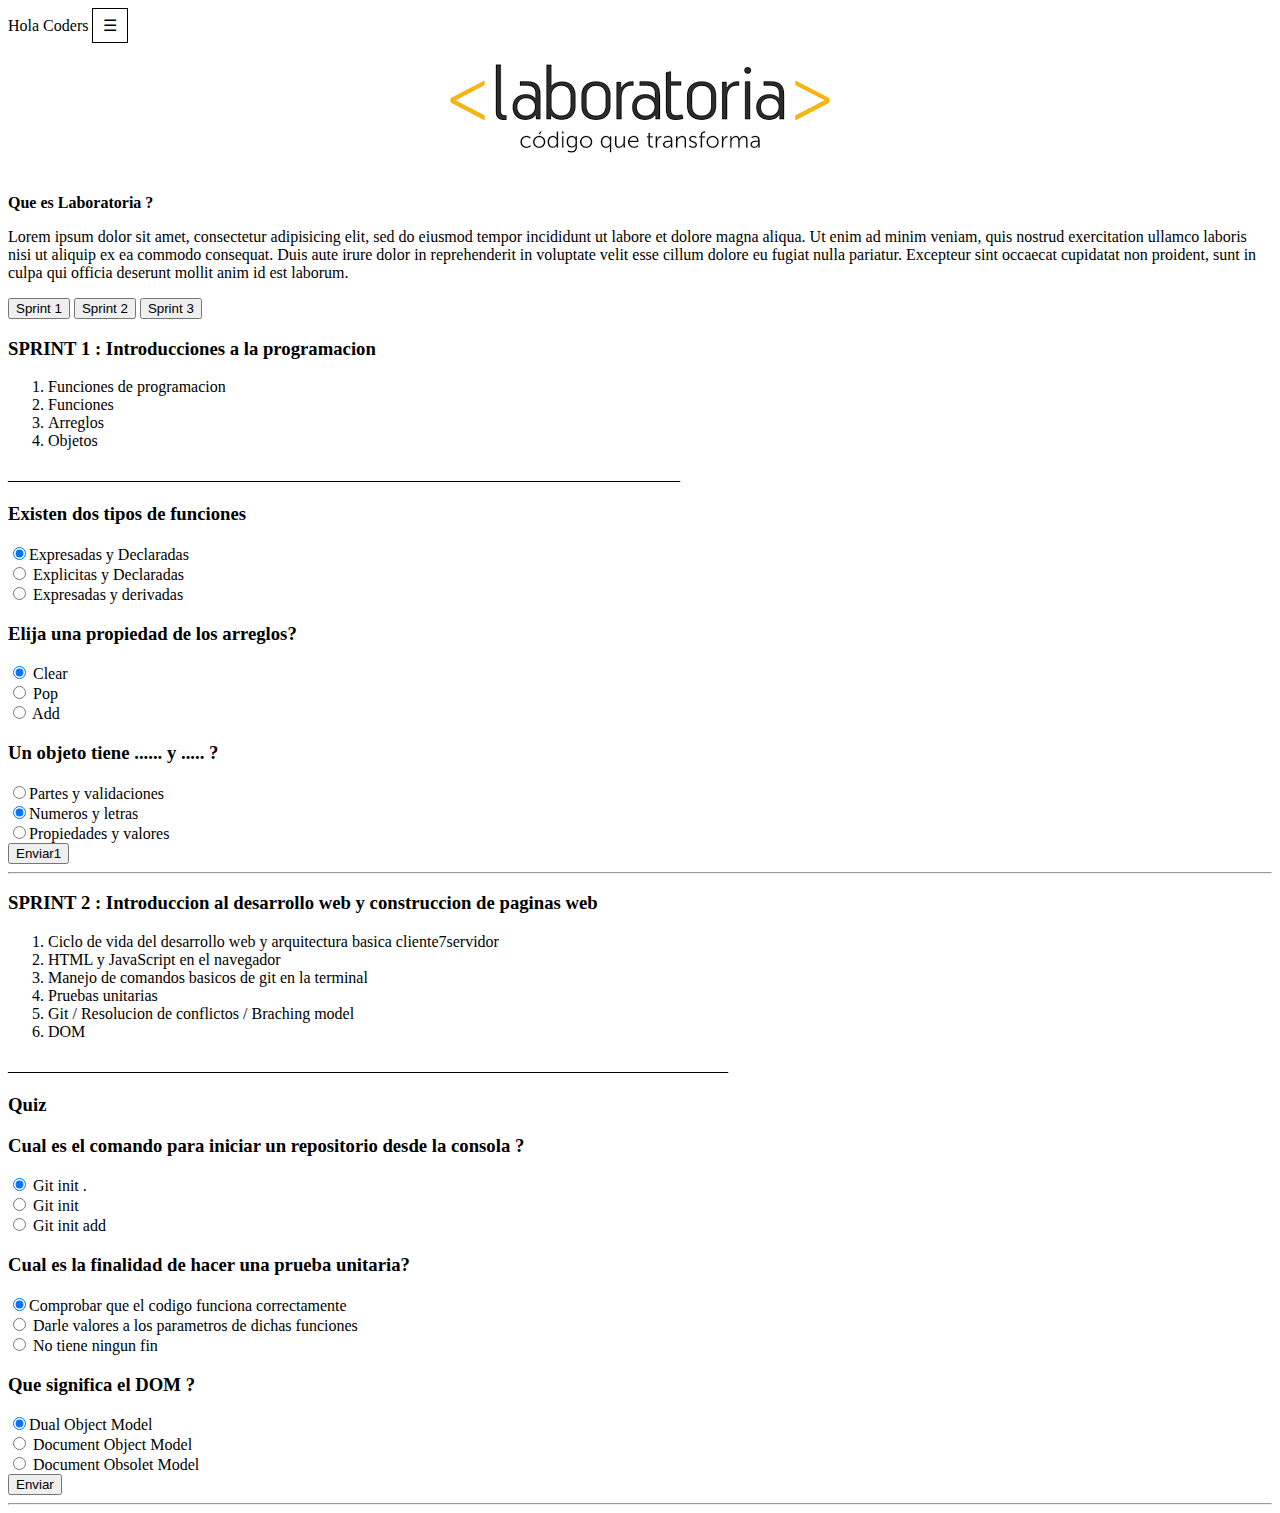
<file: index.html>
<!DOCTYPE html>
<html lang="en">
<head>
  <meta charset="UTF-8">
  <meta name="viewport" content="width=device-width, initial-scale=1.0">
  <meta http-equiv="X-UA-Compatible" content="ie=edge">
  <!-- Enlazando css que se llama style.css -->
  <link rel="stylesheet" href="assets/css/main.css">

  <!-- Enlazando tipo de letra "Raleway" -->
  <link href="https://fonts.googleapis.com/css?family=Raleway:300,400,700" rel="stylesheet">

  <title>Laboratoria</title>

</head>
<body>

  <div class="dropdown"    >Hola Coders
	<button onclick="myDrop()" class="dropbtn">&#9776;</button>
	<div id="myDropdown" class="dropdown-content" ALIGN="RIGHT">
		<a href="file:///C:/Proyecto17/coders.html ">CODERS</a>
		<a href="file:///C:/Proyecto17/salida.html ">SALIR</a>
	</div>
</div>

  <div class="" ALIGN="CENTER" >
    <img src="assets/image/images.jpg" />
  </div>

  <p> <strong>Que es Laboratoria ?  </strong></p>

  <p>Lorem ipsum dolor sit amet, consectetur adipisicing elit, sed do eiusmod tempor incididunt
    ut labore et dolore magna aliqua. Ut enim ad minim veniam, quis nostrud exercitation ullamco
    laboris nisi ut aliquip ex ea commodo consequat. Duis aute irure dolor in reprehenderit in
    voluptate velit esse cillum dolore eu fugiat nulla pariatur. Excepteur sint occaecat cupidatat
    non proident, sunt in culpa qui officia deserunt mollit anim id est laborum.</p>
  <input type="button" value= "Sprint 1" onclick=" mostarOcultar('primero');" >   <input type="button" value="Sprint 2" onclick="mostarOcultar('segundo');" >  <input type="button" value="Sprint 3"  >


  <!-- Texto del primer sprint" -->
  <div id="primero">
    <h3> SPRINT 1 : Introducciones a la programacion </h3>
      <ol>
        <li>Funciones de programacion </li>
        <li>Funciones </li>
        <li>Arreglos </li>
        <li>Objetos </li>
      </ol>
    <!-- Formulario del primer sprint" -->
    <p>____________________________________________________________________________________</p>
    <form onsubmit="return false">

        <h3> Existen dos tipos de funciones</h3>
          <input type="radio" name="valor1" class="sprint1" value="Expresadas" class="" checked>Expresadas y Declaradas<br>
          <input type="radio" name="valor1" class="sprint1" value="Explicitas"> Explicitas y Declaradas<br>
          <input type="radio" name="valor1" class="sprint1" value="Derivada"> Expresadas y derivadas<br>

        <h3> Elija una propiedad de los arreglos?</h3>
          <input type="radio" name="valor2" class="sprint1" value="clear" checked> Clear<br>
          <input type="radio" name="valor2" class="sprint1" value="pop"> Pop<br>
          <input type="radio" name="valor2" class="sprint1" value="add"> Add <br>

      <h3> Un objeto tiene ...... y ..... ?</h3>
        <input type="radio" name="valor3" class="sprint1" value="partes">Partes y validaciones <br>
        <input type="radio" name="valor3" class="sprint1" value="numeros" checked>Numeros y letras <br>
        <input type="radio" name="valor3" class="sprint1" value="propiedades">Propiedades y valores <br>
        <button type="submit" id="enviarPrimero" onclick="calcularPrimero();"> Enviar1 </button>

    </form>
      <hr>
      <div id="resultadoPrimero"></div>
    </div>


  <div id="segundo">
    <h3> SPRINT 2 : Introduccion al desarrollo web y construccion de paginas web </h3>
      <ol>
        <li>Ciclo de vida del desarrollo web y arquitectura basica cliente7servidor </li>
        <li>HTML y JavaScript en el navegador </li>
        <li>Manejo de comandos basicos de git en la terminal </li>
        <li>Pruebas unitarias </li>
        <li>Git / Resolucion de conflictos / Braching model </li>
        <li>DOM </li>
      </ol>

  <p>__________________________________________________________________________________________</p>
  <!-- Formulario del segundo sprint" -->
  <h3> Quiz </h3>
    <form onsubmit="return false">
    <h3> Cual es el comando para iniciar un repositorio desde la consola ?</h3>
      <input type="radio" name="valor3"  class="conjunto2" value="GitIn" checked> Git init .<br>
      <input type="radio" name="valor3"  class="conjunto2" value="init"> Git init <br>
      <input type="radio" name="valor3"  class="conjunto2" value="add"> Git init add <br>


    <h3> Cual es la finalidad de hacer una prueba unitaria?</h3>
      <input type="radio" name="valor4"  class="conjunto2" value="comprobar" checked>Comprobar que el codigo funciona correctamente <br>
      <input type="radio" name="valor4"  class="conjunto2" value="valores"> Darle valores a los parametros de dichas funciones <br>
      <input type="radio" name="valor4"  class="conjunto2" value="noTiene"> No tiene ningun fin <br>


    <h3> Que significa el DOM ?</h3>
      <input type="radio" name="valor5"  class="conjunto2" value="dual" checked>Dual Object Model <br>
      <input type="radio" name="valor5" class="conjunto2"  value="Object"> Document Object Model <br>
      <input type="radio" name="valor5"  class="conjunto2" value="obsolet"> Document Obsolet Model <br>
      <button type="submit" id="enviarSegundo" onclick="calcularSegundo();"> Enviar </button>

    </form>
      <hr>
    <div id="resultadoSegundo"></div>
  </div>

  <script type="text/javascript"  src="assets/js/app.js"> </script>
  <script type="text/javascript"  src="assets/js/dropDown.js"> </script>

</body>
</html>
</file>
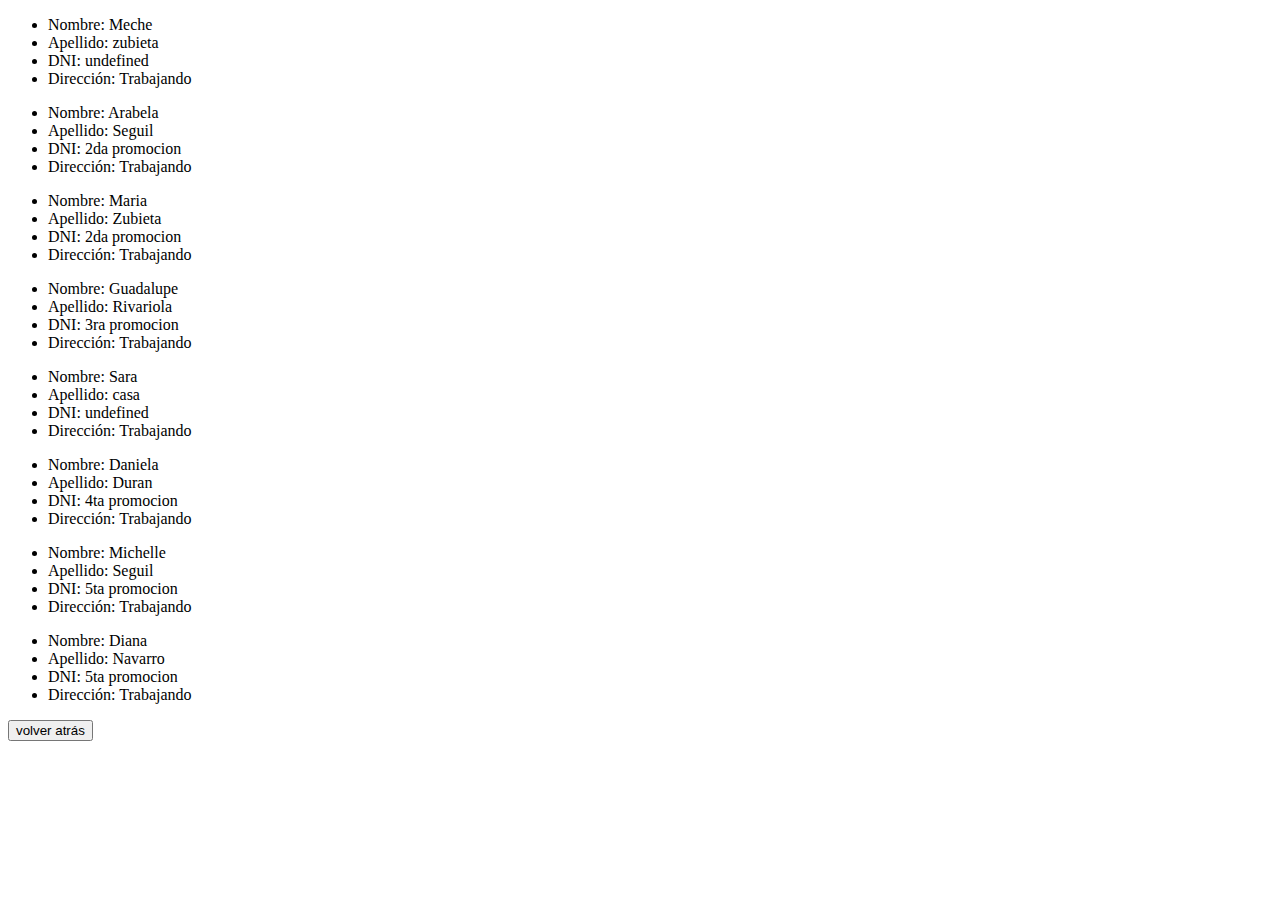
<file: coders.html>
<!DOCTYPE html>
<html lang="en">
<head>
  <meta charset="UTF-8">
  <meta name="viewport" content="width=device-width, initial-scale=1.0">
  <meta http-equiv="X-UA-Compatible" content="ie=edge">
  <title>Document</title>
</head>
<body>
    <div id="mostrar" > </div>
    <script src="assets/js/coders.js"></script>
    <input type="button" onclick="history.back()" name="volver atrás" value="volver atrás">
</body>
</html>
</file>
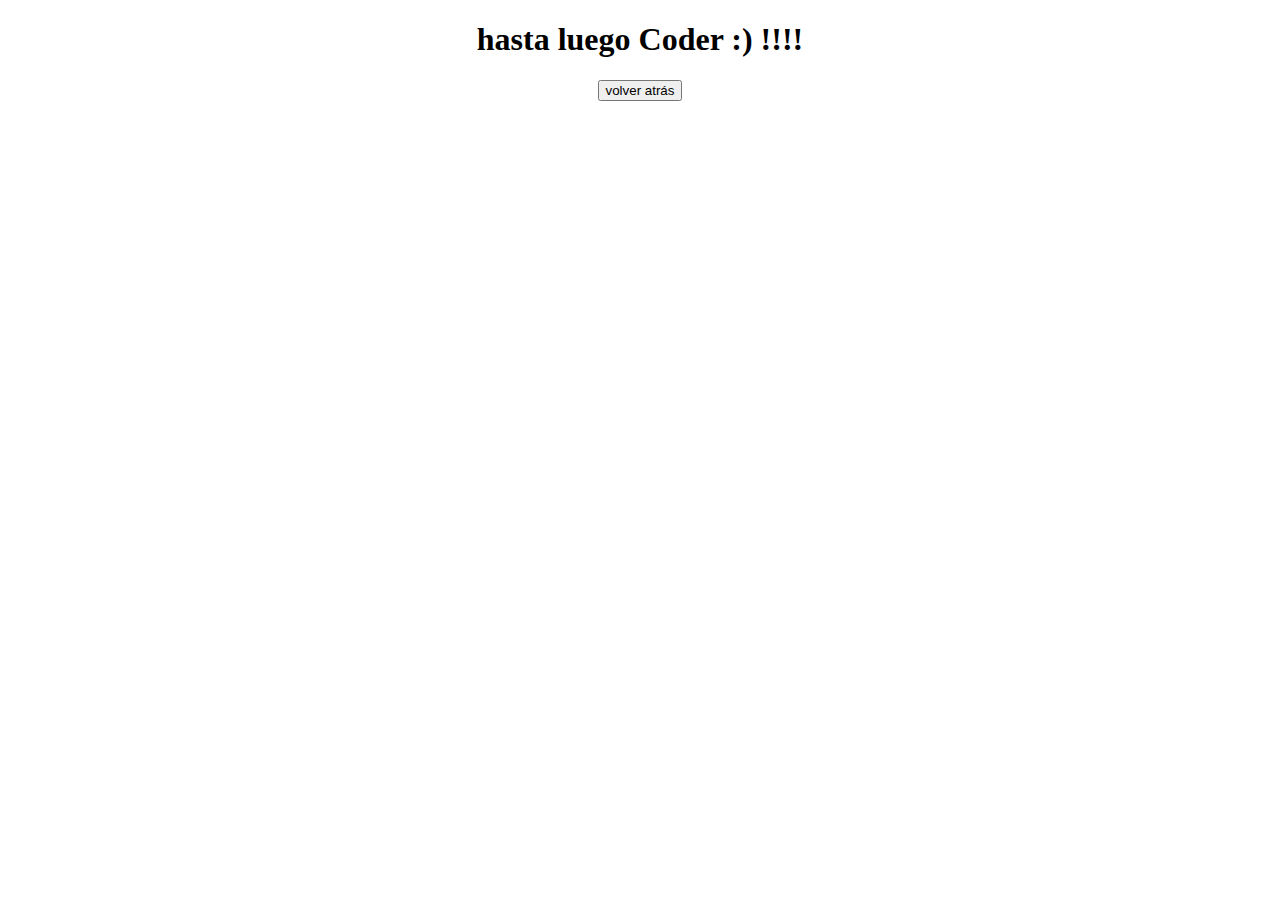
<file: salida.html>
<!DOCTYPE html>
<html lang="en">
<head>
  <meta charset="UTF-8">
  <meta name="viewport" content="width=device-width, initial-scale=1.0">
  <meta http-equiv="X-UA-Compatible" content="ie=edge">
  <title>Document</title>
</head>
<body ALIGN="CENTER">
  <h1> hasta luego Coder :) !!!! </h1>
  <input type="button" onclick="history.back()" name="volver atrás" value="volver atrás">
</body>
</html>
</file>
<file: assets/css/main.css>
#text2{
	display : none;
}
#text1{
	display : none;
}

.dropbtn {
  background-color: white;
  color: black;
  padding: 7px 10px;
  font-size: 16px;
  border: 1px solid black;
  cursor: pointer;
}

.dropbtn:hover, .dropbtn:focus {
  background-color: #eee;
}

.dropdown {
  position: relative;
  display: inline-block;
}

.dropdown-content {
  display: none;
  position: absolute;
  background-color: #f9f9f9;
  min-width: 100%;
  overflow: auto;
  box-shadow: 0px 8px 16px 0px rgba(0,0,0,0.2);
  z-index: 1;
}

.dropdown-content a {
  color: black;
  padding: 12px 16px;
  text-decoration: none;
  display: block;
}

.dropdown a:hover {
  background-color: #eee;
}

.show {
  display:block;
}
</file>
